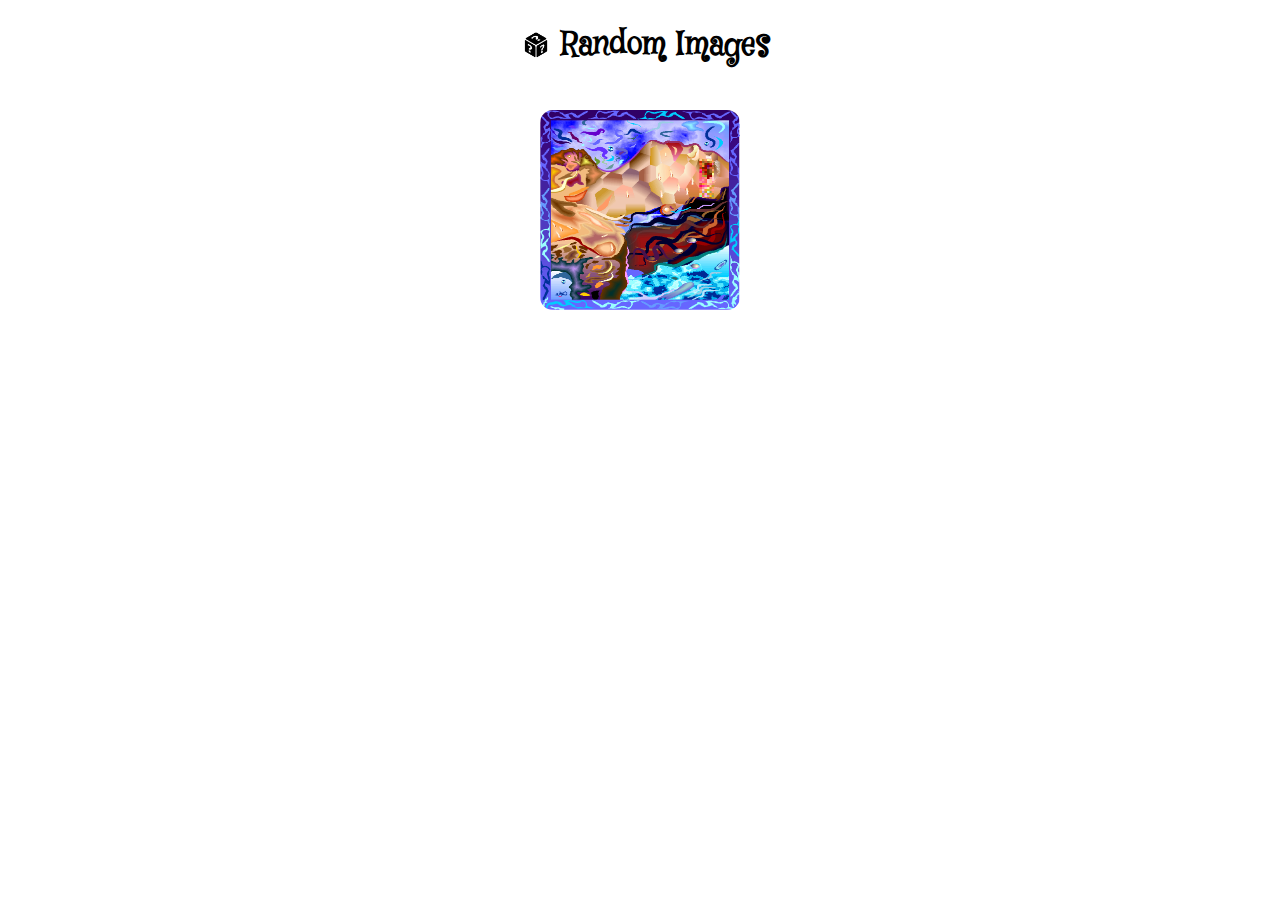
<file: index.html>
<!DOCTYPE html>
 <html lang="en">
 <head>
     <meta charset="UTF-8">
     <meta name="viewport" content="width=device-width, initial-scale=1.0">
     <link rel="stylesheet" href="./css/stylesheet.css">
     <link rel="preconnect" href="https://fonts.gstatic.com">
     <link rel="icon" href="./resources/download.png" type="image/x-icon">
     <link href="https://fonts.googleapis.com/css2?family=Mystery+Quest&display=swap" rel="stylesheet">
     <title>Random Images</title>
 </head>
 <body>
     <div class="nav">
        <img id="random" src="./resources/download.png" alt="random">
        <h1>Random Images </h1>
     </div>
     <div class="cards">
      <div class="card-container">
         <div class="card">
            <img class="front" src="./resources/question-mark.jpg" alt="question">
            <img class="back" src="./resources/random-image-list/airplane.png" alt="airplane">
         </div>
         </div>
     </div>
     <script src="js/script.js"></script>
 </body>
 </html>
</file>
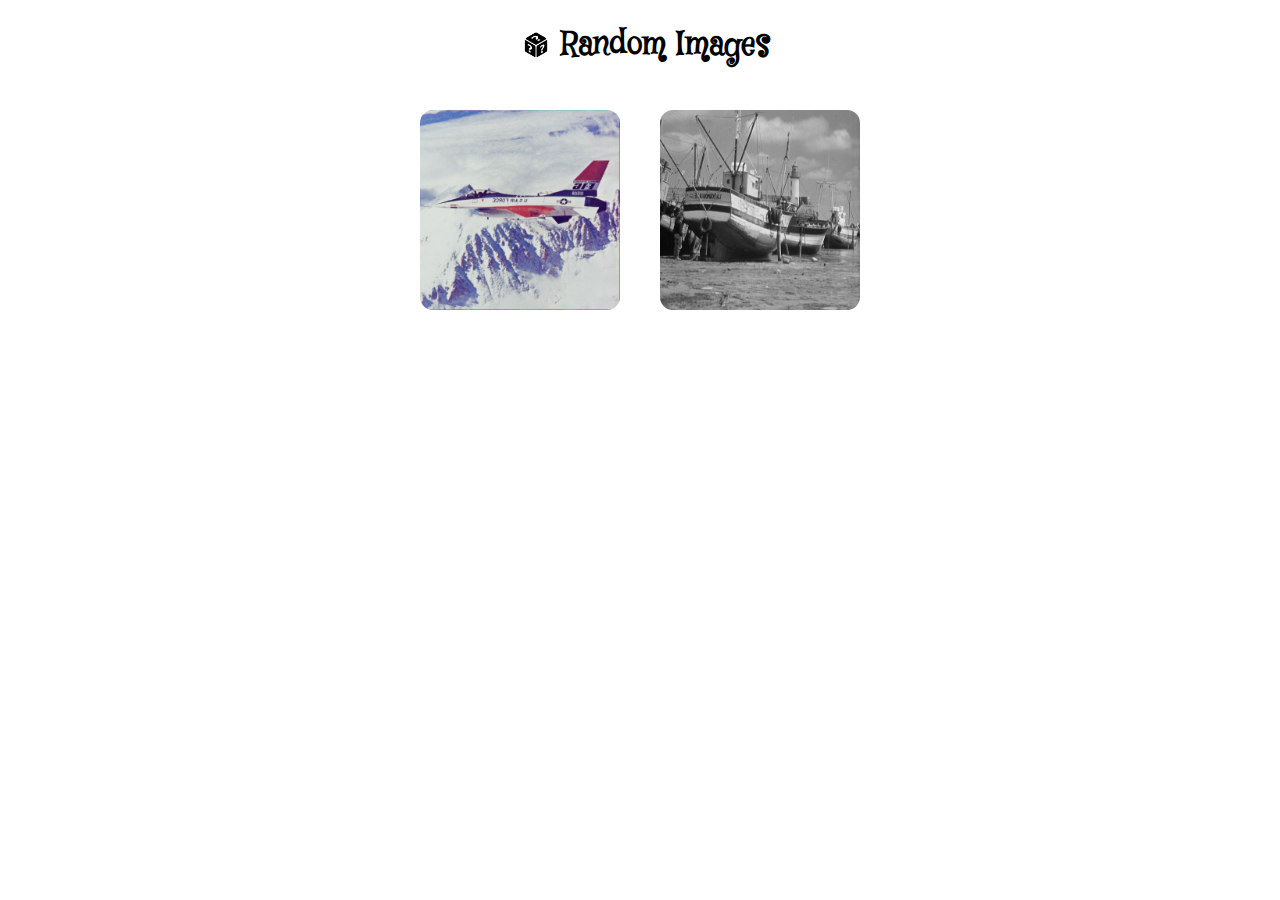
<file: Random-Images/index.html>
<!DOCTYPE html>
 <html lang="en">
 <head>
     <meta charset="UTF-8">
     <meta name="viewport" content="width=device-width, initial-scale=1.0">
     <link rel="stylesheet" href="./css/stylesheet.css">
     <link rel="preconnect" href="https://fonts.gstatic.com">
     <link rel="icon" href="./resources/test images/download.png" type="image/x-icon">
<link href="https://fonts.googleapis.com/css2?family=Mystery+Quest&display=swap" rel="stylesheet">
     <title>Random Images</title>
 </head>
 <body>
     <div class="nav">
        <img id="random" src="./resources//test images/download.png" alt="random">
        <h1>Random Images </h1>
     </div>
     <div class="cards">
      <div class="card-container">
         <div class="card">
            <img class="front" src="./resources/test images/question-mark.jpg" alt="question">
            <img class="back" src="./resources/test images/airplane.png" alt="airplane">
         </div>
         </div>
        <div class="card-container">
        <div class="card">
         <img class="front" src="./resources/test images/question-mark.jpg" alt="question">
           <img class="back" src="./resources/test images/boat.png" alt="boat">
         </div>
        </div>
     </div>
     

     
    
 </body>
 </html>
</file>
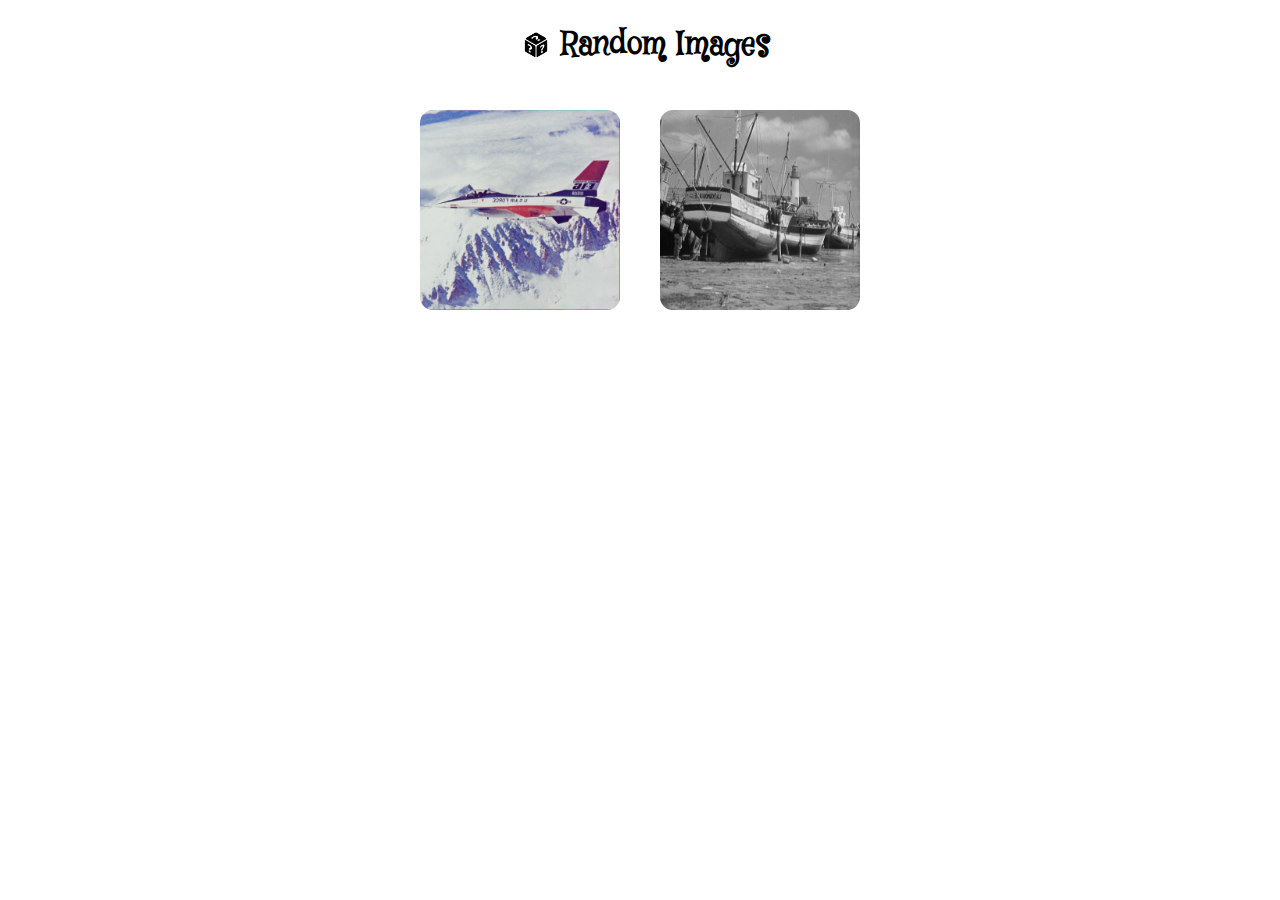
<file: Random-Images/html/index.html>
<!DOCTYPE html>
 <html lang="en">
 <head>
     <meta charset="UTF-8">
     <meta name="viewport" content="width=device-width, initial-scale=1.0">
     <link rel="stylesheet" href="../css/stylesheet.css">
     <link rel="preconnect" href="https://fonts.gstatic.com">
     <link rel="icon" href="../resources/test images/download.png" type="image/x-icon">
<link href="https://fonts.googleapis.com/css2?family=Mystery+Quest&display=swap" rel="stylesheet">
     <title>Random Images</title>
 </head>
 <body>
     <div class="nav">
        <img id="random" src="../resources//test images/download.png" alt="random">
        <h1>Random Images </h1>
     </div>
     <div class="cards">
      <div class="card-container">
         <div class="card">
            <img class="front" src="../resources/test images/question-mark.jpg" alt="question">
            <img class="back" src="../resources/test images/airplane.png" alt="airplane">
         </div>
         </div>
        <div class="card-container">
        <div class="card">
         <img class="front" src="../resources/test images/question-mark.jpg" alt="question">
           <img class="back" src="../resources/test images/boat.png" alt="boat">
         </div>
        </div>
     </div>
     

     
    
 </body>
 </html>
</file>
<file: css/stylesheet.css>
*{
    margin: 0;
    padding: 0;
    box-sizing: border-box;
}

.cards{
    display: flex;
    align-items: center;
    justify-content: center;
    flex-direction: column;
}
.card-container{
    height:200px;
    width:200px;
    background:transparent;
    border-radius: 13px;
    margin:20px;
}

.card{
    height:100%;
    width:100%;
    border-radius: inherit;
    padding:auto;
    float: left;
    justify-content: center;
    align-items: center;
    transition: transform 1s ease-in-out;
    transform-style: preserve-3d;
}

.nav{
    display:flex;
    margin:20px;
    align-items: baseline;
    font-family: 'Mystery Quest';
    align-items: center;
    justify-content: center;
}

#random{
    height:30px;
    width:30px;
    margin:10px;
    filter:invert(1);
}

.card img{
    width:100%;
    height:100%;
    position: absolute;
    max-width: 200px;
    border-radius: inherit;
}

.card-container:hover .card{
    box-shadow: 0 8px 16px 0 rgba(0,0,0,0.5);
    transform: rotateY(180deg);
}

.card .back{
    transform: rotateY(180deg);
}
</file>
<file: Random-Images/css/stylesheet.css>
*{
    margin: 0;
    padding: 0;
    box-sizing: border-box;
}

.cards{
    display: flex;
    align-items: center;
    justify-content: center;
}
.card-container{
    height:200px;
    width:200px;
    background:transparent;
    border-radius: 13px;
    margin:20px;
}

.card{
    height:100%;
    width:100%;
    border-radius: inherit;
    padding:auto;
    float: left;
    justify-content: center;
    align-items: center;
    transition: transform 1s ease-in-out;
    transform-style: preserve-3d;
}

.nav{
    display:flex;
    margin:20px;
    align-items: baseline;
    font-family: 'Mystery Quest';
    align-items: center;
    justify-content: center;
}

#random{
    height:30px;
    width:30px;
    margin:10px;
    filter:invert(1);
}

.card img{
    width:100%;
    height:100%;
    position: absolute;
    max-width: 200px;
    border-radius: inherit;
}

.card-container:hover .card{
    box-shadow: 0 8px 16px 0 rgba(0,0,0,0.5);
    transform: rotateY(180deg);
}

.card .back{
    transform: rotateY(180deg);
}
</file>
